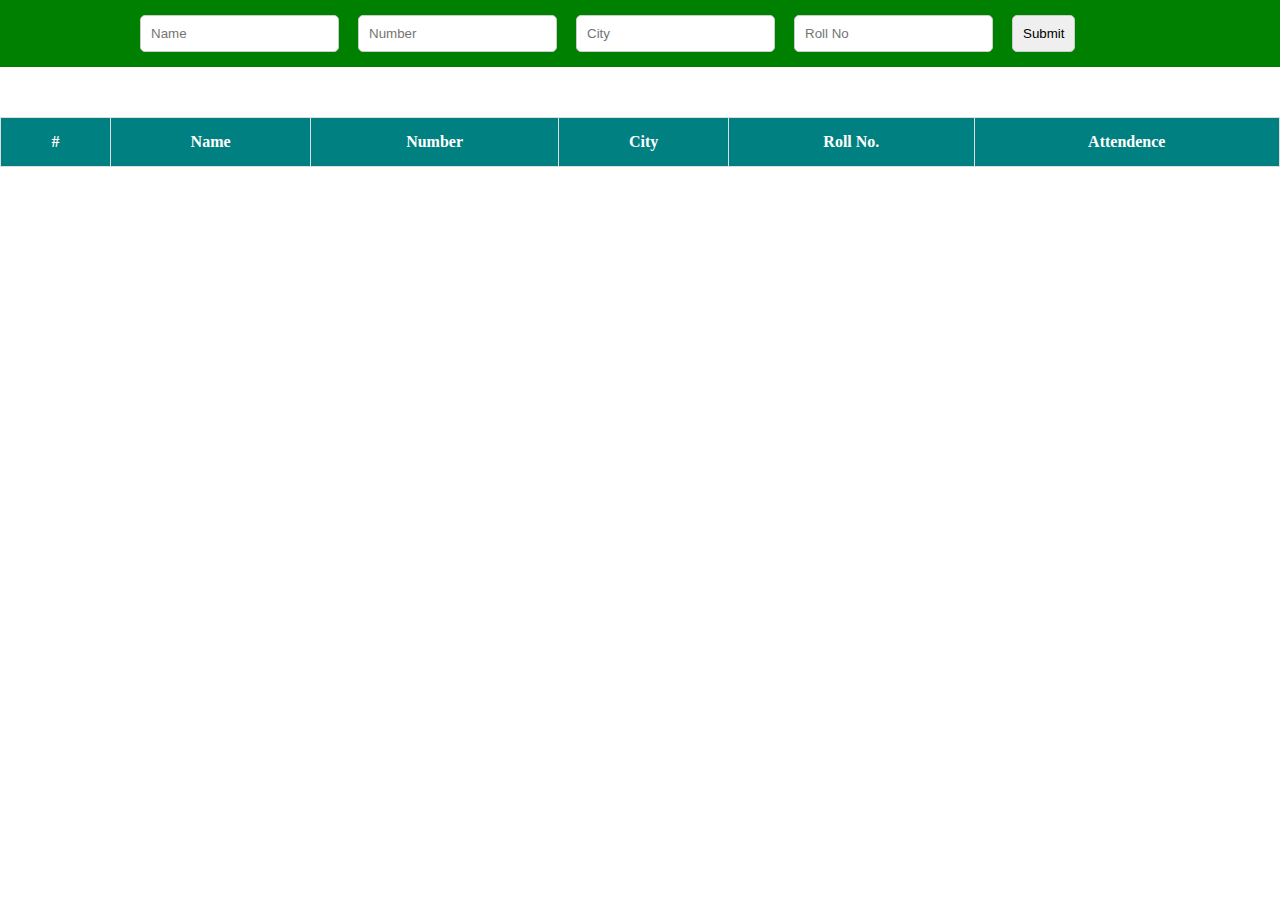
<file: student.html>
<!doctype html>
<html lang="en">
  <head>
    <!-- Required meta tags -->
    <meta charset="utf-8">
    <meta name="viewport" content="width=device-width, initial-scale=1">

    <!-- Bootstrap CSS -->
    <link href="https://cdn.jsdelivr.net/npm/bootstrap@5.0.2/dist/css/bootstrap.min.css" rel="stylesheet" integrity="sha384-EVSTQN3/azprG1Anm3QDgpJLIm9Nao0Yz1ztcQTwFspd3yD65VohhpuuCOmLASjC" crossorigin="anonymous">
    <link rel="stylesheet" href="style.css">
    <title>Student Manegement</title>
  </head>
  <body>

    <div class="studentData">
        <form action="" id="form1">
            <input type="text" placeholder="Name" id="name" required>
            <input type="number" placeholder="Number" id="number" required>
            <input type="text" placeholder="City" id="city" required>
            <input type="number" placeholder="Roll No" id="rollNo" required>
            <input type="submit" class="btn btn-warning">
        </form>
    </div>



        <table>
            <thead>
                <tr>
                    <th>#</th>
                    <th>Name</th>
                    <th>Number</th>
                    <th>City</th>
                    <th>Roll No.</th>
                    <th>Attendence</th>
                </tr>
            </thead>
            <tbody id="tbody">

            </tbody>
        </table>
  
    <script src="https://cdn.jsdelivr.net/npm/bootstrap@5.0.2/dist/js/bootstrap.bundle.min.js" integrity="sha384-MrcW6ZMFYlzcLA8Nl+NtUVF0sA7MsXsP1UyJoMp4YLEuNSfAP+JcXn/tWtIaxVXM" crossorigin="anonymous"></script>
    <script src="./student.js"></script>
  </body>
</html>
</file>
<file: style.css>
*{
    margin: 0;
    padding: 0;
    box-sizing: border-box;
}
.heading{
    width: 100%;
    /* height: 100px; */
    background-color: green;
    font-size: 48px;
    color: white;
    text-align: center;
    padding: 20px;
    
}

#school{
    font-size: 48px;
    color: deeppink;
    text-align: center;
    padding: 20px;
    font-family: sans-serif;
    font-weight: 700;
}


/* --------------login form ----  */
.login{
    display: grid;
    grid-template-columns: 1fr 1fr;
    grid-template-rows: 400px;
    grid-gap: 20px;
    margin: 20px;

}

.image{
    width: 100%;
    height: 100%;
  
    background-size: cover;
    background-position: center;
    background-repeat: no-repeat;
}
.image img{
    width: 100%;
    height: 100%;
    object-fit: cover;
    border-radius: 10px;
}
.right{
    background-color: rgb(189, 211, 218);
    border-radius: 20px;
}
#form{
        display: flex;
        flex-direction: column;
      justify-content: center;
      align-items: center;
      margin-top: 10%;
      

  }
  #form input{
      
      padding: 12px 20px;
      margin: 10px 0;
      display: inline-block;
      border: 1px solid #ccc;
      box-sizing: border-box;
      border-radius: 5px;
  }
  #submit:hover{
      background-color: teal;
      color: black;
      border-radius: 5px;
  }

  .login_head{
      width: 80%;
      margin: auto;
      margin-top: 20px;
      font-size: 38px;
      background-color: green;
        color: white;
    text-align: center;
    padding: 10px;
     border-radius: 20px;   
  }


  /* --------------student form -------------- */

  table,
td,
th {
border: 1px solid #ddd;
text-align: left;

}

table {
border-collapse: collapse;
width: 100%;
margin: auto;
margin-top: 50px;


}

th,
td {
padding: 15px;
text-align: center;
}

tr > th {
background-color: teal;
color: white;
}

.studentData{
    width: 100%;
    background-color: green;
    padding: 15px;

}
#form1{
    margin: auto;
    width: 80%;
    
}
#form1 input{
    padding: 10px ;
    margin-right: 15px;
    display: inline-block;
    border: 1px solid #ccc;
    box-sizing: border-box;
    border-radius: 5px;
}
#form1 input:focus{
    outline: none;
}

.td6{
    display: flex;
    align-items: center;
    justify-content: center;


}
.td6 > button{
    margin-right: 10px;
    color: white;
    border-radius: 5px;
    padding: 5px 10px;
    border: none;
    cursor: pointer;
} 

.td6 > button:nth-child(1){
    background-color: green;
}
.td6 > button:nth-child(2){
    background-color: red;
}

#absent{
    background-color: red;
}
</file>
